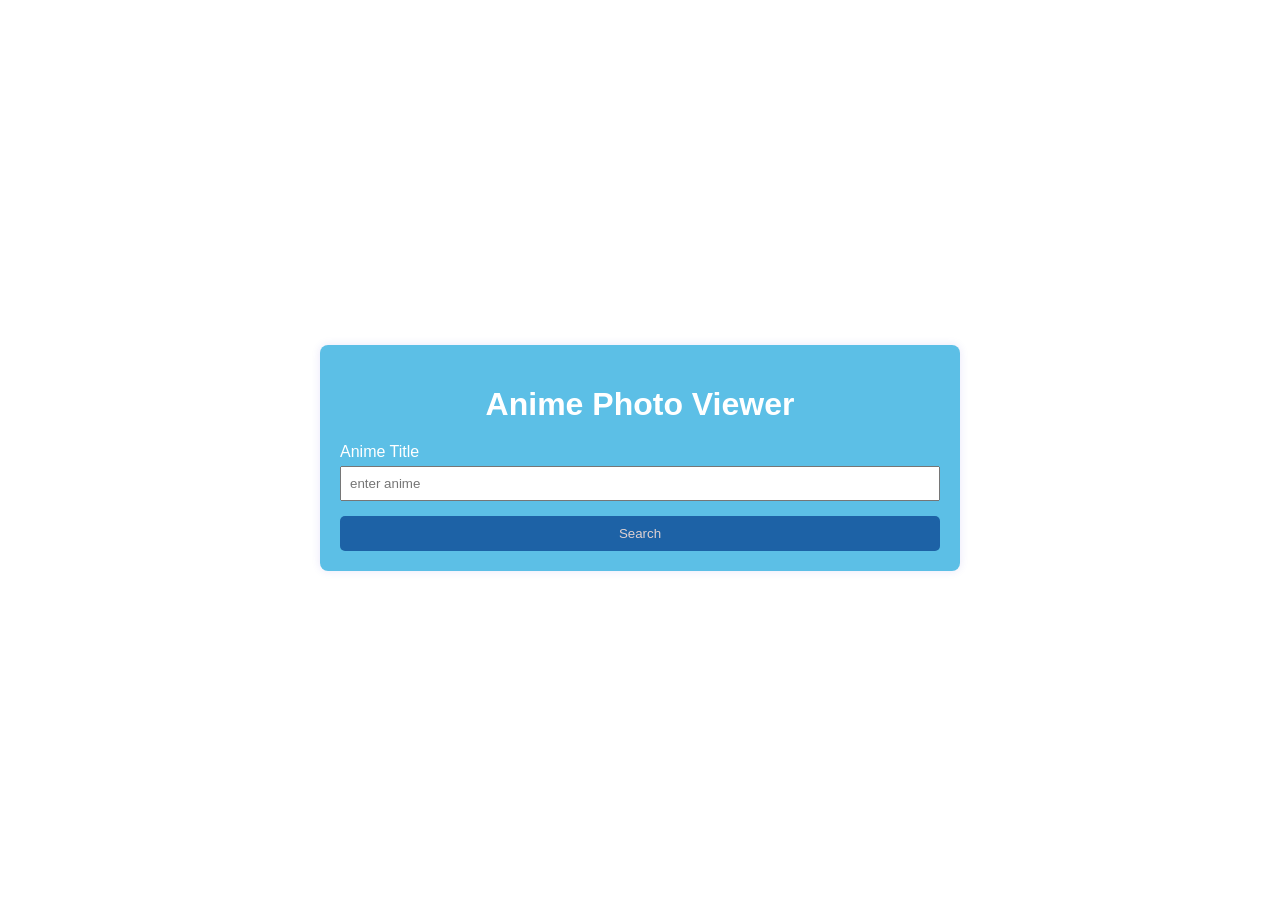
<file: index.html>
<!DOCTYPE html>
<html lang="en">
<head>
    <meta charset="UTF-8">
    <meta name="viewport" content="width=device-width, initial-scale=1.0">
    <title>Anime Photo Viewer</title>
    <link rel="stylesheet" href="styles.css">
</head>
<body>
    <div class="container">
        <h1>Anime Photo Viewer</h1>
        <form id="animeForm">
            <div class="form-group">
                <label for="animeTitle">Anime Title</label>
                <input type="text" id="animeTitle" name="animeTitle" placeholder="enter anime" required>
            </div>
            <button type="submit">Search</button>
        </form>
        <div class="photoParent">
        </div>
        <div id="videoList"></div>
    </div>
    <script src="scripts.js"></script>
</body>
</html>
</file>
<file: styles.css>
body {
    font-family: Arial, Helvetica, sans-serif;
    background-image: url('https://th.bing.com/th/id/R.e1aa35fff63a8e577b438d6e2ae8d787?rik=YG2MkKpqH8CI9Q&riu=http%3a%2f%2fani-game.com%2fwp-content%2fuploads%2f2018%2f09%2fBest-Anime-One-Piece-Wallpaper.jpg&ehk=MYB0s81S9xqvq5C1qjE9oFvBBUXwdaLmj%2fiUHaEjLis%3d&risl=&pid=ImgRaw&r=0'); /* Use the uploaded image */
    background-size: cover;
    background-position: top;
    background-repeat: no-repeat;
    display: flex;
    justify-content:center;
    align-items: center;
    height: 100vh;
    color: #fff; 
}

.container {
    background-color: rgba(64, 180, 226, 0.85); 
    padding: 20px;
    box-shadow: 0 0 10px #2918c01a;
    border-radius: 8px;
    width: 80%;
    max-width: 600px;
    text-align: center;
}

h1 {
    margin-bottom: 20px;
}

.form-group {
    margin-bottom: 15px;
    text-align: left;
}

label {
    display: block;
    margin-bottom: 5px;
}

input {
    width: 100%;
    padding: 8px;
    box-sizing: border-box;
}

button {
    width: 100%;
    padding: 10px;
    background-color: #1d62a6;
    color: rgb(222, 208, 208);
    border: none;
    border-radius: 5px;
    cursor: pointer;
}

button:hover {
    background-color: #556475;
}


#animeTitle{
    color: red;
}


#photo{
    margin-top: 20px;
    height: 400px;
    width: 400px;
}
</file>
